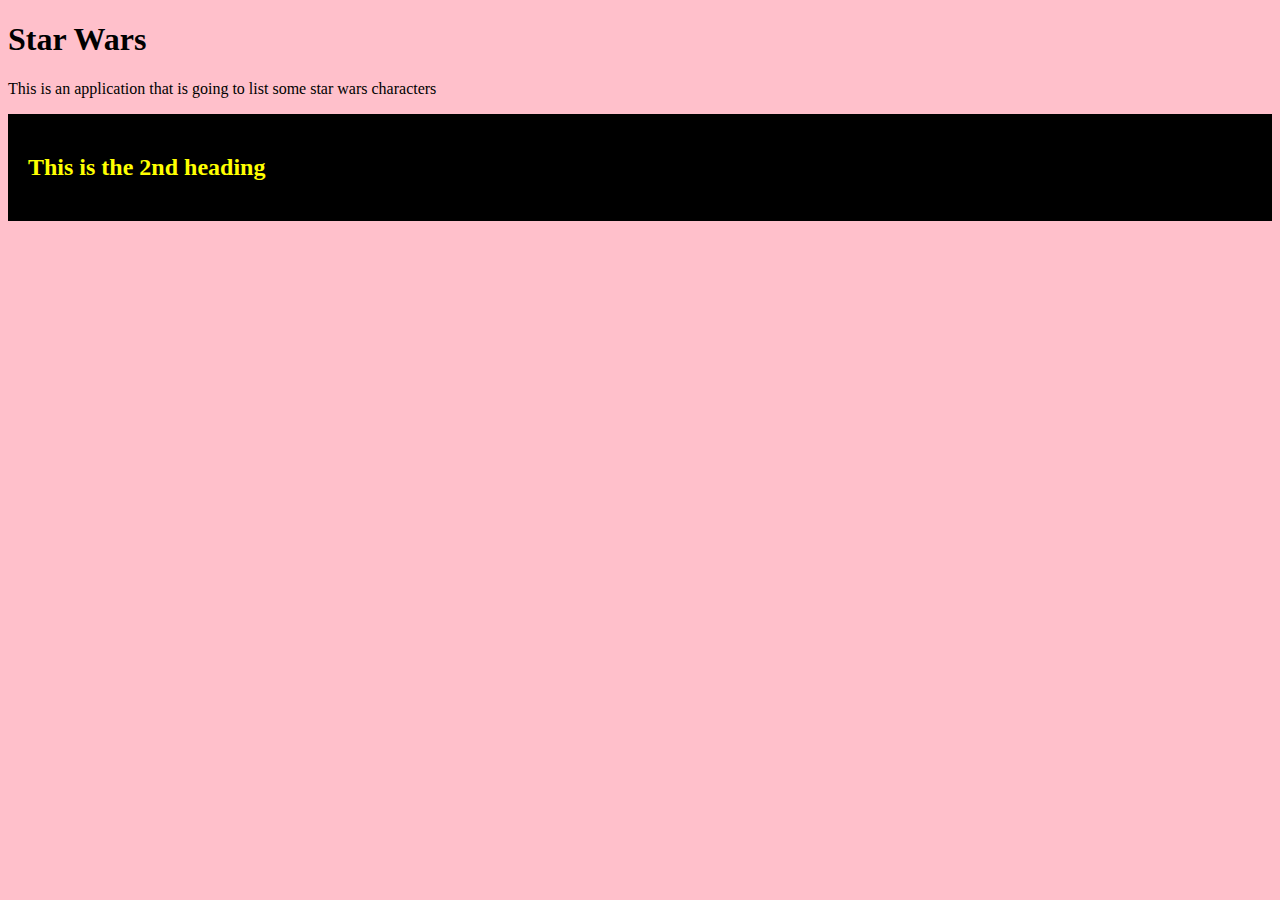
<file: 00starwarsExample/index.html>
<!DOCTYPE html>
<html lang="en">
<head>
    <meta charset="UTF-8">
    <meta http-equiv="X-UA-Compatible" content="IE=edge">
    <meta name="viewport" content="width=device-width, initial-scale=1.0">
    <title>Fetch</title>
    <link rel="stylesheet" href="style.css">
</head>
<body>
    <h1>Star Wars</h1>
    <p>This is an application that is going to list some star wars characters</p>
    <div class="demo">
        <h2>This is the 2nd heading</h2>
        <h3></h3>
    </div>

    <script>

     fetch('https://swapi.dev/api/people/1')
     .then((res)=> {
        return res.json()
        })

        .then ((data) => {
        console.log(data);
        character = data;
         });

        let titleElement = document.querySelector('.demo h2');
        titleElement.innerHTML = data.name;

        let birth_yearElement = document.querySelector('.demo h3');
        birth_yearElement.innerHTML = data.birth_year;
    </script>
</body>
</html>
</file>
<file: 00starwarsExample/style.css>
body 
{ background-color: pink;}

.demo  { 
    color: yellow;
    background-color: black;
    padding: 20px;
}
</file>
